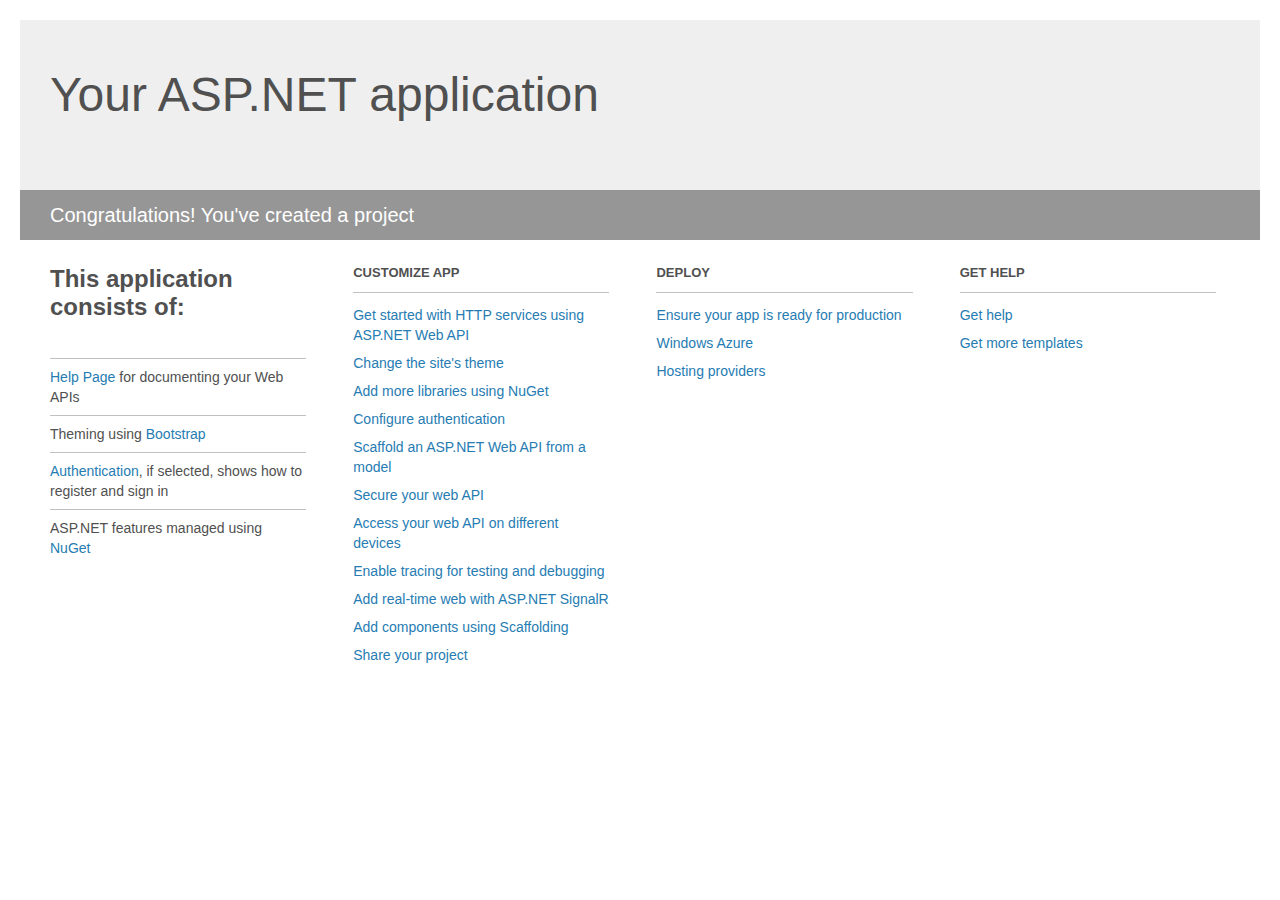
<file: SignalR/Project_Readme.html>
﻿<!DOCTYPE html>
<html lang="en">
<head>
    <meta charset="utf-8" />
    <title>Your ASP.NET application</title>
    <style>
        body {
            background: #fff;
            color: #505050;
            font: 14px 'Segoe UI', tahoma, arial, helvetica, sans-serif;
            margin: 20px;
            padding: 0;
        }

        #header {
            background: #efefef;
            padding: 0;
        }

        h1 {
            font-size: 48px;
            font-weight: normal;
            margin: 0;
            padding: 0 30px;
            line-height: 150px;
        }

        p {
            font-size: 20px;
            color: #fff;
            background: #969696;
            padding: 0 30px;
            line-height: 50px;
        }

        #main {
            padding: 5px 30px;
        }

        .section {
            width: 21.7%;
            float: left;
            margin: 0 0 0 4%;
        }

            .section h2 {
                font-size: 13px;
                text-transform: uppercase;
                margin: 0;
                border-bottom: 1px solid silver;
                padding-bottom: 12px;
                margin-bottom: 8px;
            }

            .section.first {
                margin-left: 0;
            }

                .section.first h2 {
                    font-size: 24px;
                    text-transform: none;
                    margin-bottom: 25px;
                    border: none;
                }

                .section.first li {
                    border-top: 1px solid silver;
                    padding: 8px 0;
                }

            .section.last {
                margin-right: 0;
            }

        ul {
            list-style: none;
            padding: 0;
            margin: 0;
            line-height: 20px;
        }

        li {
            padding: 4px 0;
        }

        a {
            color: #267cb2;
            text-decoration: none;
        }

            a:hover {
                text-decoration: underline;
            }
    </style>
</head>
<body>

    <div id="header">
        <h1>Your ASP.NET application</h1>
        <p>Congratulations! You've created a project</p>
    </div>

    <div id="main">
        <div class="section first">
            <h2>This application consists of:</h2>
            <ul>
                <li><a href="http://go.microsoft.com/fwlink/?LinkID=320956">Help Page</a> for documenting your Web APIs</li>
                <li>Theming using <a href="http://go.microsoft.com/fwlink/?LinkID=320754">Bootstrap</a></li>
                <li><a href="http://go.microsoft.com/fwlink/?LinkID=320957">Authentication</a>, if selected, shows how to register and sign in</li>
                <li>ASP.NET features managed using <a href="http://go.microsoft.com/fwlink/?LinkID=320958">NuGet</a></li>
            </ul>
        </div>

        <div class="section">
            <h2>Customize app</h2>
            <ul>
                <li><a href="http://go.microsoft.com/fwlink/?LinkID=320959">Get started with HTTP services using ASP.NET Web API</a></li>
                <li><a href="http://go.microsoft.com/fwlink/?LinkID=320960">Change the site's theme</a></li>
                <li><a href="http://go.microsoft.com/fwlink/?LinkID=320961">Add more libraries using NuGet</a></li>
                <li><a href="http://go.microsoft.com/fwlink/?LinkID=320962">Configure authentication</a></li>
                <li><a href="http://go.microsoft.com/fwlink/?LinkID=320963">Scaffold an ASP.NET Web API from a model</a></li>
                <li><a href="http://go.microsoft.com/fwlink/?LinkID=320964">Secure your web API</a></li>
                <li><a href="http://go.microsoft.com/fwlink/?LinkID=320965">Access your web API on different devices</a></li>
                <li><a href="http://go.microsoft.com/fwlink/?LinkID=320966">Enable tracing for testing and debugging</a></li>
                <li><a href="http://go.microsoft.com/fwlink/?LinkID=320765">Add real-time web with ASP.NET SignalR</a></li>
                <li><a href="http://go.microsoft.com/fwlink/?LinkID=320766">Add components using Scaffolding</a></li>
                <li><a href="http://go.microsoft.com/fwlink/?LinkID=320768">Share your project</a></li>
            </ul>
        </div>

        <div class="section">
            <h2>Deploy</h2>
            <ul>
                <li><a href="http://go.microsoft.com/fwlink/?LinkID=320769">Ensure your app is ready for production</a></li>
                <li><a href="http://go.microsoft.com/fwlink/?LinkID=320770">Windows Azure</a></li>
                <li><a href="http://go.microsoft.com/fwlink/?LinkID=320771">Hosting providers</a></li>
            </ul>
        </div>

        <div class="section last">
            <h2>Get help</h2>
            <ul>
                <li><a href="http://go.microsoft.com/fwlink/?LinkID=320772">Get help</a></li>
                <li><a href="http://go.microsoft.com/fwlink/?LinkID=320773">Get more templates</a></li>
            </ul>
        </div>
    </div>
</body>
</html>
</file>
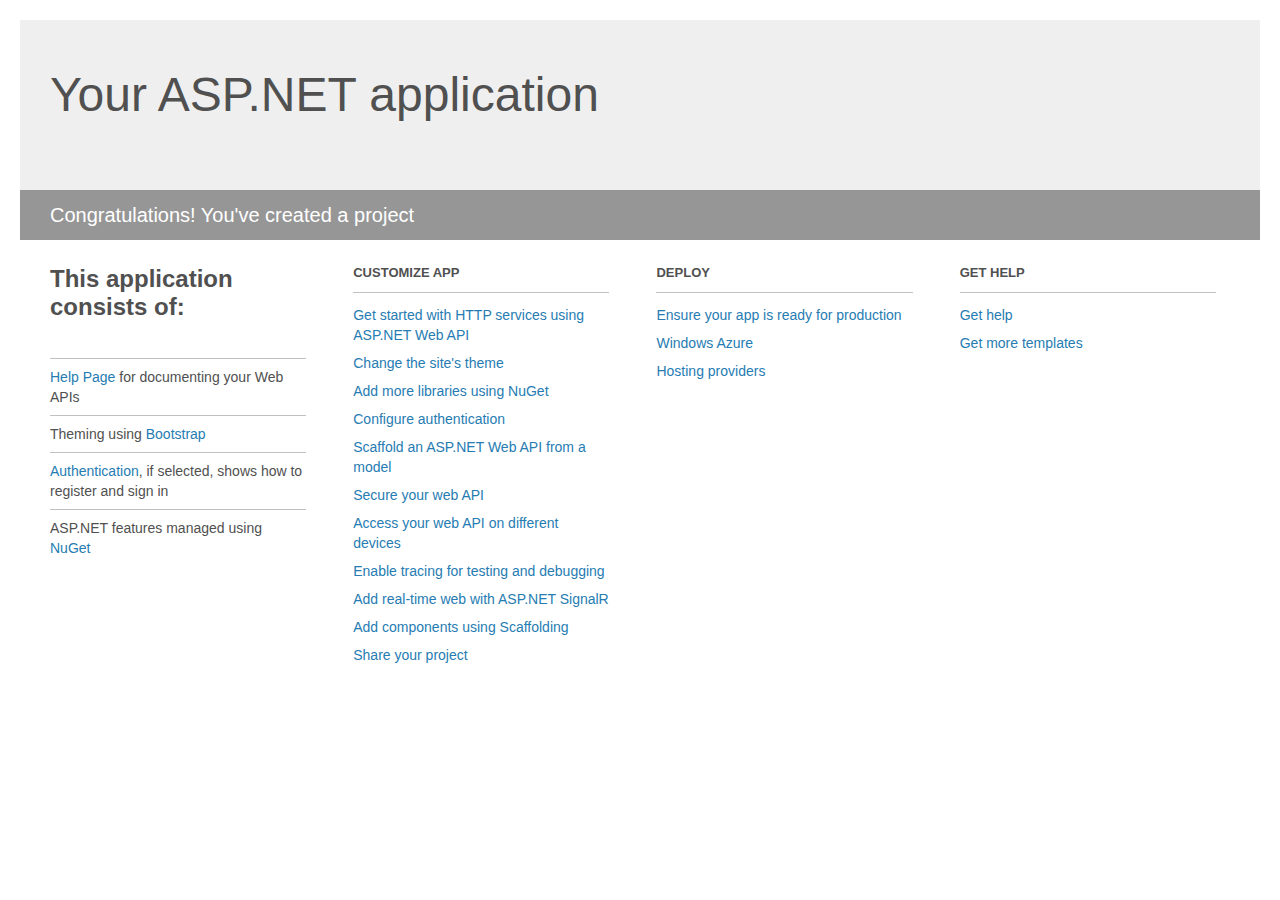
<file: ChatRoom/ChatRoom.Server.SignalR/Project_Readme.html>
﻿<!DOCTYPE html>
<html lang="en">
<head>
    <meta charset="utf-8" />
    <title>Your ASP.NET application</title>
    <style>
        body {
            background: #fff;
            color: #505050;
            font: 14px 'Segoe UI', tahoma, arial, helvetica, sans-serif;
            margin: 20px;
            padding: 0;
        }

        #header {
            background: #efefef;
            padding: 0;
        }

        h1 {
            font-size: 48px;
            font-weight: normal;
            margin: 0;
            padding: 0 30px;
            line-height: 150px;
        }

        p {
            font-size: 20px;
            color: #fff;
            background: #969696;
            padding: 0 30px;
            line-height: 50px;
        }

        #main {
            padding: 5px 30px;
        }

        .section {
            width: 21.7%;
            float: left;
            margin: 0 0 0 4%;
        }

            .section h2 {
                font-size: 13px;
                text-transform: uppercase;
                margin: 0;
                border-bottom: 1px solid silver;
                padding-bottom: 12px;
                margin-bottom: 8px;
            }

            .section.first {
                margin-left: 0;
            }

                .section.first h2 {
                    font-size: 24px;
                    text-transform: none;
                    margin-bottom: 25px;
                    border: none;
                }

                .section.first li {
                    border-top: 1px solid silver;
                    padding: 8px 0;
                }

            .section.last {
                margin-right: 0;
            }

        ul {
            list-style: none;
            padding: 0;
            margin: 0;
            line-height: 20px;
        }

        li {
            padding: 4px 0;
        }

        a {
            color: #267cb2;
            text-decoration: none;
        }

            a:hover {
                text-decoration: underline;
            }
    </style>
</head>
<body>

    <div id="header">
        <h1>Your ASP.NET application</h1>
        <p>Congratulations! You've created a project</p>
    </div>

    <div id="main">
        <div class="section first">
            <h2>This application consists of:</h2>
            <ul>
                <li><a href="http://go.microsoft.com/fwlink/?LinkID=320956">Help Page</a> for documenting your Web APIs</li>
                <li>Theming using <a href="http://go.microsoft.com/fwlink/?LinkID=320754">Bootstrap</a></li>
                <li><a href="http://go.microsoft.com/fwlink/?LinkID=320957">Authentication</a>, if selected, shows how to register and sign in</li>
                <li>ASP.NET features managed using <a href="http://go.microsoft.com/fwlink/?LinkID=320958">NuGet</a></li>
            </ul>
        </div>

        <div class="section">
            <h2>Customize app</h2>
            <ul>
                <li><a href="http://go.microsoft.com/fwlink/?LinkID=320959">Get started with HTTP services using ASP.NET Web API</a></li>
                <li><a href="http://go.microsoft.com/fwlink/?LinkID=320960">Change the site's theme</a></li>
                <li><a href="http://go.microsoft.com/fwlink/?LinkID=320961">Add more libraries using NuGet</a></li>
                <li><a href="http://go.microsoft.com/fwlink/?LinkID=320962">Configure authentication</a></li>
                <li><a href="http://go.microsoft.com/fwlink/?LinkID=320963">Scaffold an ASP.NET Web API from a model</a></li>
                <li><a href="http://go.microsoft.com/fwlink/?LinkID=320964">Secure your web API</a></li>
                <li><a href="http://go.microsoft.com/fwlink/?LinkID=320965">Access your web API on different devices</a></li>
                <li><a href="http://go.microsoft.com/fwlink/?LinkID=320966">Enable tracing for testing and debugging</a></li>
                <li><a href="http://go.microsoft.com/fwlink/?LinkID=320765">Add real-time web with ASP.NET SignalR</a></li>
                <li><a href="http://go.microsoft.com/fwlink/?LinkID=320766">Add components using Scaffolding</a></li>
                <li><a href="http://go.microsoft.com/fwlink/?LinkID=320768">Share your project</a></li>
            </ul>
        </div>

        <div class="section">
            <h2>Deploy</h2>
            <ul>
                <li><a href="http://go.microsoft.com/fwlink/?LinkID=320769">Ensure your app is ready for production</a></li>
                <li><a href="http://go.microsoft.com/fwlink/?LinkID=320770">Windows Azure</a></li>
                <li><a href="http://go.microsoft.com/fwlink/?LinkID=320771">Hosting providers</a></li>
            </ul>
        </div>

        <div class="section last">
            <h2>Get help</h2>
            <ul>
                <li><a href="http://go.microsoft.com/fwlink/?LinkID=320772">Get help</a></li>
                <li><a href="http://go.microsoft.com/fwlink/?LinkID=320773">Get more templates</a></li>
            </ul>
        </div>
    </div>
</body>
</html>
</file>
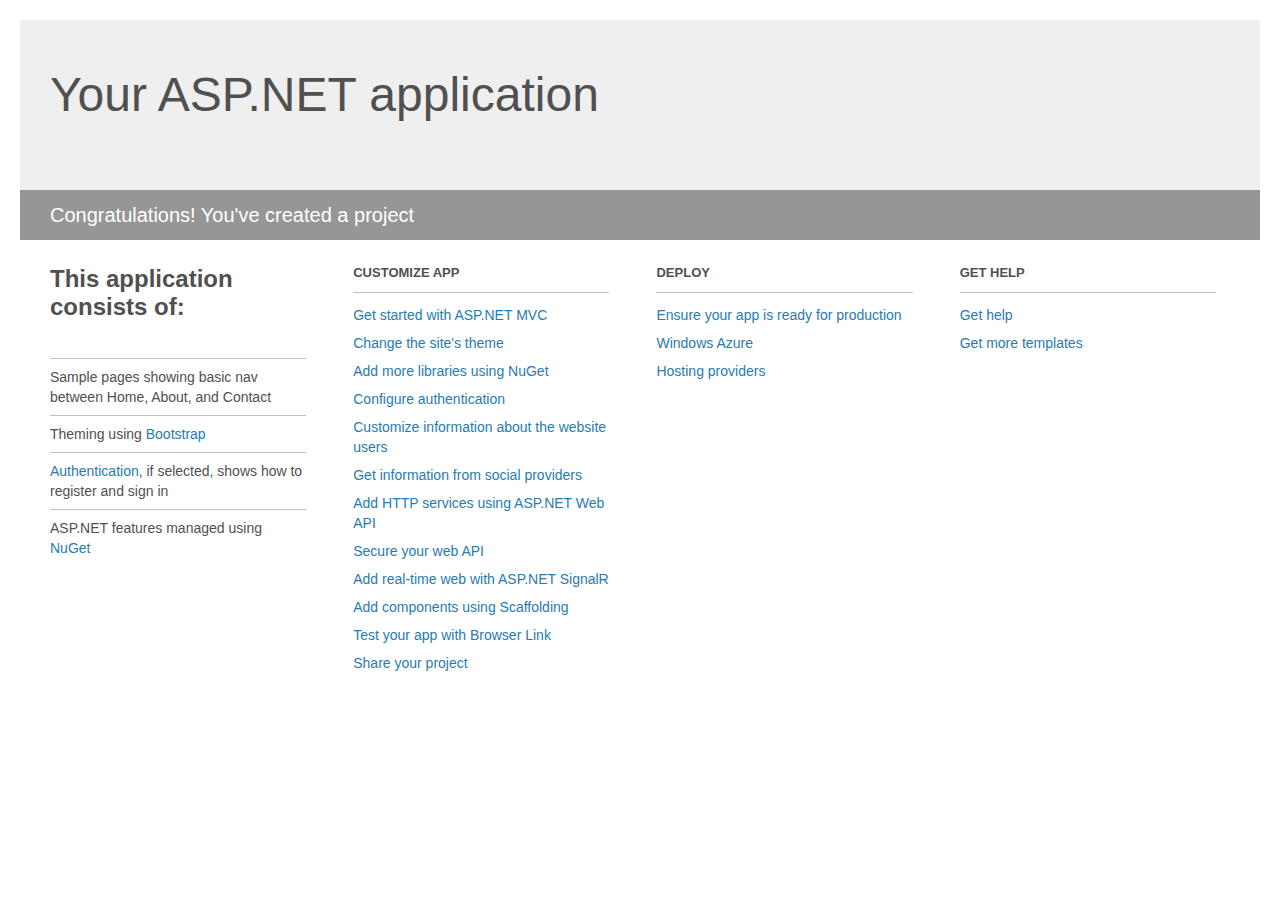
<file: ChatRoom/ChatRoom/Project_Readme.html>
﻿<!DOCTYPE html>
<html lang="en">
<head>
    <meta charset="utf-8" />
    <title>Your ASP.NET application</title>
    <style>
        body {
            background: #fff;
            color: #505050;
            font: 14px 'Segoe UI', tahoma, arial, helvetica, sans-serif;
            margin: 20px;
            padding: 0;
        }

        #header {
            background: #efefef;
            padding: 0;
        }

        h1 {
            font-size: 48px;
            font-weight: normal;
            margin: 0;
            padding: 0 30px;
            line-height: 150px;
        }

        p {
            font-size: 20px;
            color: #fff;
            background: #969696;
            padding: 0 30px;
            line-height: 50px;
        }

        #main {
            padding: 5px 30px;
        }

        .section {
            width: 21.7%;
            float: left;
            margin: 0 0 0 4%;
        }

            .section h2 {
                font-size: 13px;
                text-transform: uppercase;
                margin: 0;
                border-bottom: 1px solid silver;
                padding-bottom: 12px;
                margin-bottom: 8px;
            }

            .section.first {
                margin-left: 0;
            }

                .section.first h2 {
                    font-size: 24px;
                    text-transform: none;
                    margin-bottom: 25px;
                    border: none;
                }

                .section.first li {
                    border-top: 1px solid silver;
                    padding: 8px 0;
                }

            .section.last {
                margin-right: 0;
            }

        ul {
            list-style: none;
            padding: 0;
            margin: 0;
            line-height: 20px;
        }

        li {
            padding: 4px 0;
        }

        a {
            color: #267cb2;
            text-decoration: none;
        }

            a:hover {
                text-decoration: underline;
            }
    </style>
</head>
<body>

    <div id="header">
        <h1>Your ASP.NET application</h1>
        <p>Congratulations! You've created a project</p>
    </div>

    <div id="main">
        <div class="section first">
            <h2>This application consists of:</h2>
            <ul>
                <li>Sample pages showing basic nav between Home, About, and Contact</li>
                <li>Theming using <a href="http://go.microsoft.com/fwlink/?LinkID=320754">Bootstrap</a></li>
                <li><a href="http://go.microsoft.com/fwlink/?LinkID=320755">Authentication</a>, if selected, shows how to register and sign in</li>
                <li>ASP.NET features managed using <a href="http://go.microsoft.com/fwlink/?LinkID=320756">NuGet</a></li>
            </ul>
        </div>

        <div class="section">
            <h2>Customize app</h2>
            <ul>
                <li><a href="http://go.microsoft.com/fwlink/?LinkID=320757">Get started with ASP.NET MVC</a></li>
                <li><a href="http://go.microsoft.com/fwlink/?LinkID=320758">Change the site's theme</a></li>
                <li><a href="http://go.microsoft.com/fwlink/?LinkID=320759">Add more libraries using NuGet</a></li>
                <li><a href="http://go.microsoft.com/fwlink/?LinkID=320760">Configure authentication</a></li>
                <li><a href="http://go.microsoft.com/fwlink/?LinkID=320761">Customize information about the website users</a></li>
                <li><a href="http://go.microsoft.com/fwlink/?LinkID=320762">Get information from social providers</a></li>
                <li><a href="http://go.microsoft.com/fwlink/?LinkID=320763">Add HTTP services using ASP.NET Web API</a></li>
                <li><a href="http://go.microsoft.com/fwlink/?LinkID=320764">Secure your web API</a></li>
                <li><a href="http://go.microsoft.com/fwlink/?LinkID=320765">Add real-time web with ASP.NET SignalR</a></li>
                <li><a href="http://go.microsoft.com/fwlink/?LinkID=320766">Add components using Scaffolding</a></li>
                <li><a href="http://go.microsoft.com/fwlink/?LinkID=320767">Test your app with Browser Link</a></li>
                <li><a href="http://go.microsoft.com/fwlink/?LinkID=320768">Share your project</a></li>
            </ul>
        </div>

        <div class="section">
            <h2>Deploy</h2>
            <ul>
                <li><a href="http://go.microsoft.com/fwlink/?LinkID=320769">Ensure your app is ready for production</a></li>
                <li><a href="http://go.microsoft.com/fwlink/?LinkID=320770">Windows Azure</a></li>
                <li><a href="http://go.microsoft.com/fwlink/?LinkID=320771">Hosting providers</a></li>
            </ul>
        </div>

        <div class="section last">
            <h2>Get help</h2>
            <ul>
                <li><a href="http://go.microsoft.com/fwlink/?LinkID=320772">Get help</a></li>
                <li><a href="http://go.microsoft.com/fwlink/?LinkID=320773">Get more templates</a></li>
            </ul>
        </div>
    </div>

</body>
</html>
</file>
